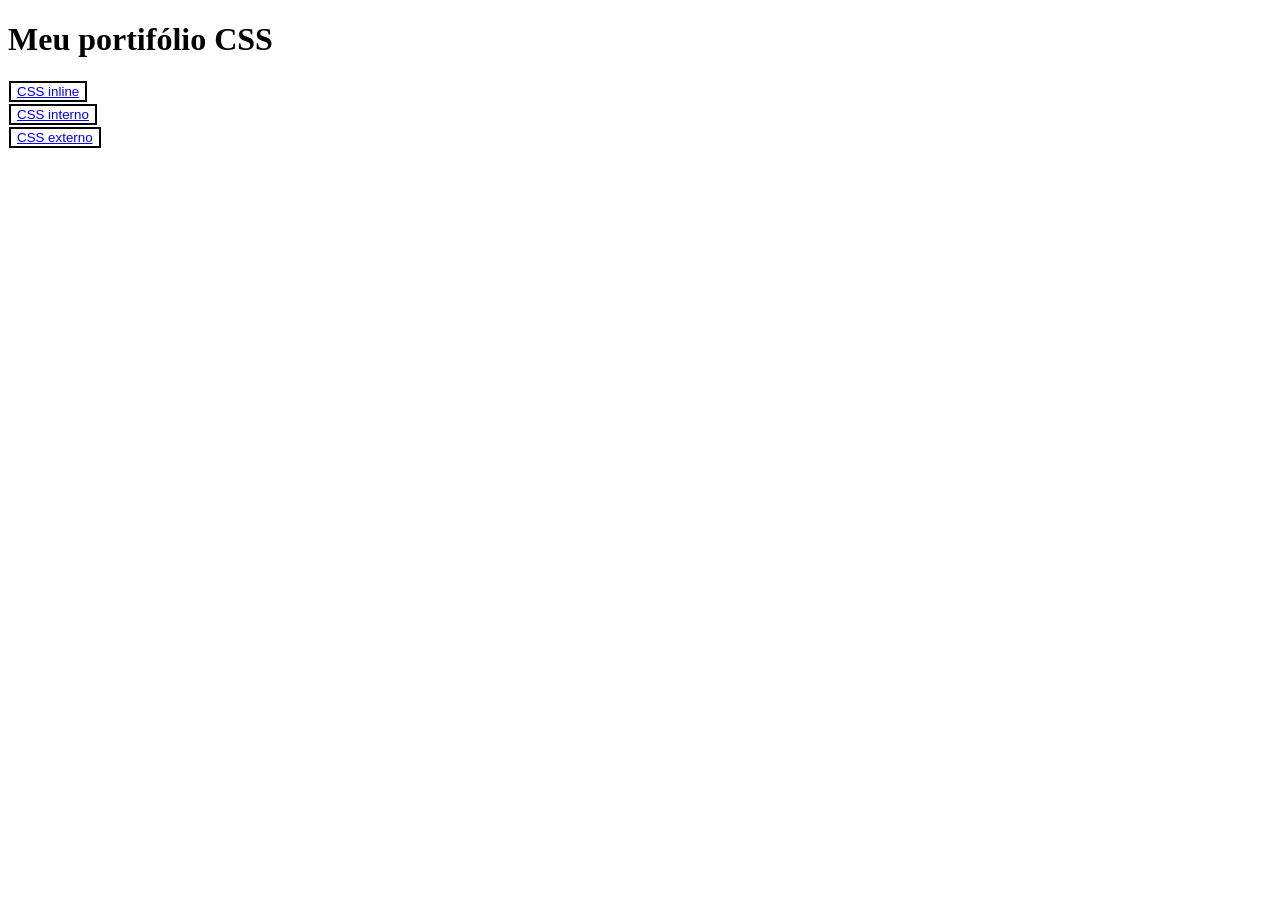
<file: index.html>
<!DOCTYPE html>
<html lang="pt-BR">
    <head>
        <meta charset="UTF-8">
        <meta name="viewport" content="width=device-width, initial-scale=1.0">
        <title>Potifólio CSS</title>
        <style>
            button{
                border: 2px solid black;
                background-color: white;
                margin: 1px;
            }
        </style>
    </head>
    <body>
        <h1>Meu portifólio CSS</h1>
        <div><button><a href="html/css-inline/css_inline.html">CSS inline</a></button></div>
        <div><button><a href="html/css-interno/css_interno.html">CSS interno</a></button></div>
        <div><button><a href="html/css-externo/css_externo.html">CSS externo</a></button></div>
    </body>
</html>
</file>
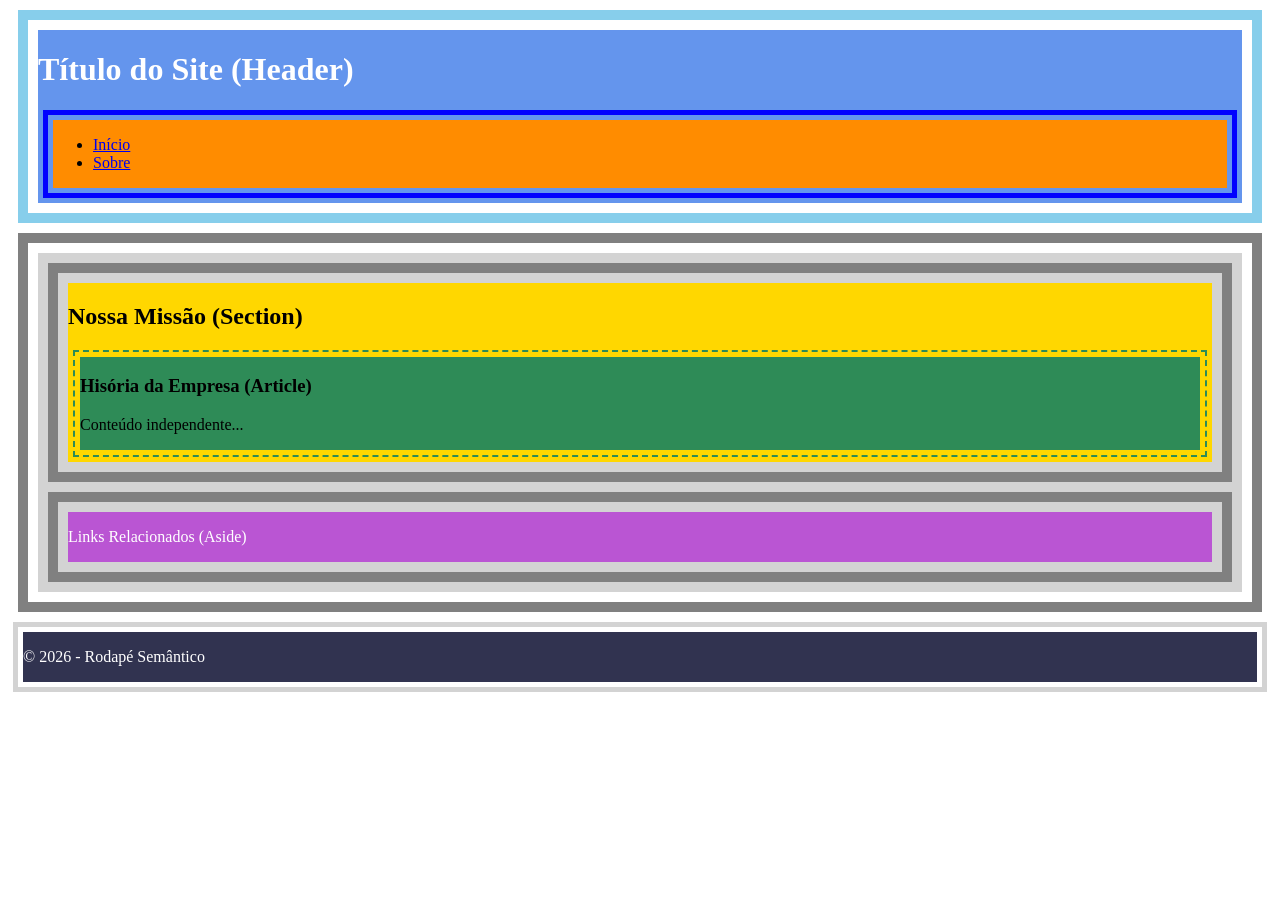
<file: html/semantico.html>
<!DOCTYPE html>
<html lang="pt-BR">
    <head>
        <meta charset="UTF-8">
        <meta name="viewport" content="width=device-width, initial-scale=1.0">
        <title>Projeto semântico colorido</title>
        <style>
            header{
                background-color: cornflowerblue;
                padding: 10px;
                border: 10px solid skyblue;
                margin: 10px;
                background-clip: content-box;
            }
            nav{
                background-color: darkorange;
                padding: 5px;
                border: 5px solid blue;
                margin: 5px;
                background-clip: content-box;
            }
           main{
            background-color: lightgrey;
            padding: 10px;
            border: 10px solid grey;
            margin: 10px;
            background-clip: content-box;
           }
           section{
            background-color: gold;
            padding: 10px;
            border: 10px solid grey;
            margin: 10px;
            background-clip: content-box;
           }
           article{
            background-color: seagreen;
            padding: 5px;
            border: 2px dashed seagreen;
            margin: 5px;
            background-clip: content-box;
           }
           aside{
            background-color: mediumorchid;
            padding: 10px;
            border: 10px solid grey;
            margin: 10px;
            background-clip: content-box;
           }
           footer{
            background-color: rgb(49, 51, 80);
            padding: 5px;
            border: 5px solid lightgrey;
            margin: 5px;
            background-clip: content-box;
           }
            h1{
                color: #FFFFFF;
            }
        </style>
    </head>
    <body>
        <header>
            <h1>Título do Site (Header)</h1>
            <nav>
                <ul>
                    <li><a href="#">Início</a></li>
                    <li><a href="#">Sobre</a></li>
                </ul>
            </nav>
        </header>        
        <main>
            <section>
                <h2>Nossa Missão (Section)</h2>
                <article>
                    <h3>Hisória da Empresa (Article)</h3>
                    <p>Conteúdo independente...</p>
                </article>
            </section>
            <aside>
                <p style="color:#FFFFFF">Links Relacionados (Aside)</p>
            </aside>
        </main>
        <footer>
            <p style="color:#FFFFFF">© 2026 - Rodapé Semântico</p>
        </footer>
    </body>
</html>
</file>
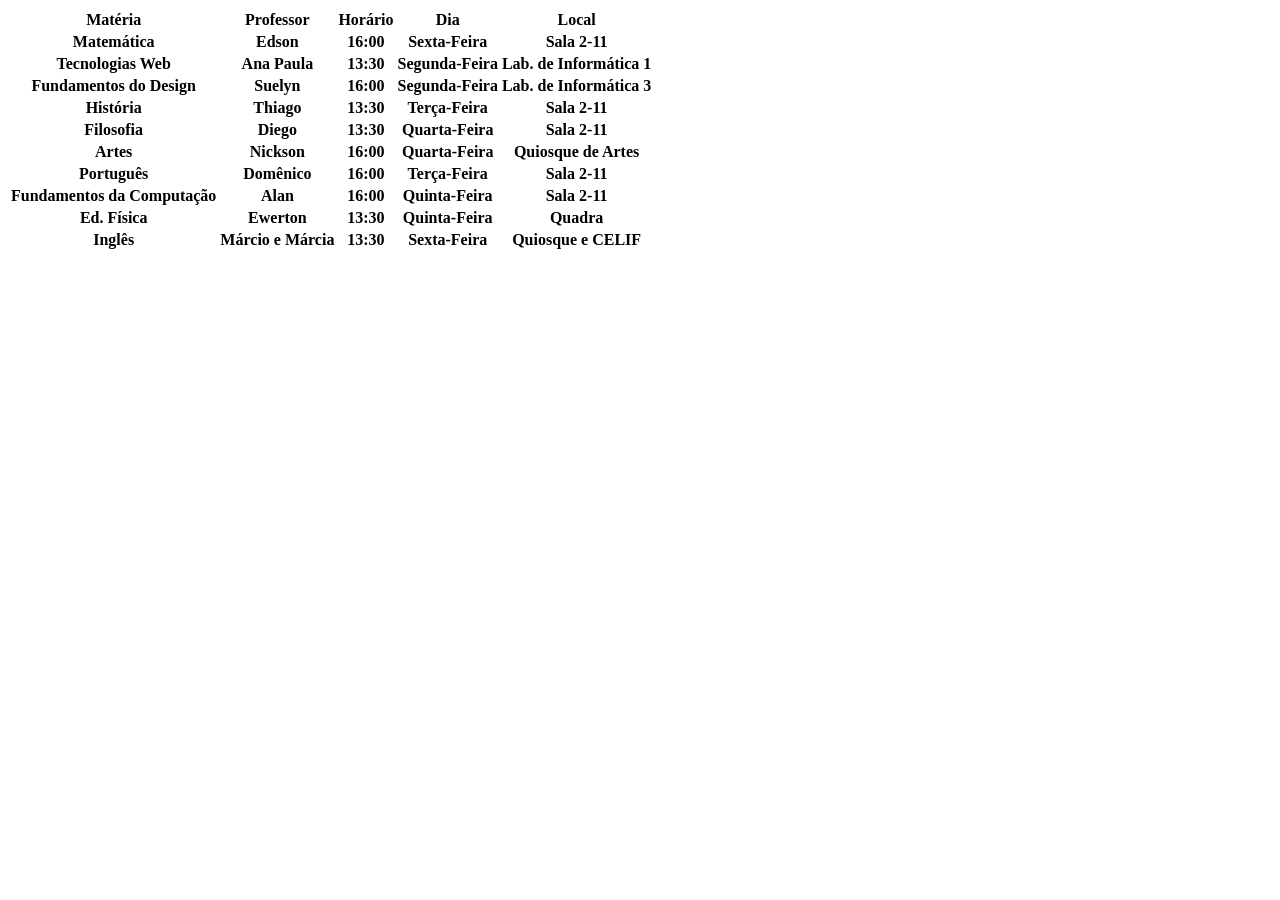
<file: html/tabela.html>
<!DOCTYPE html>
    <html lang="pt-BR">
        <head>
            <meta charset="UTF-8">
            <meta name="viewport" content="width=device-width, initial-scale=1.0">
            <title>Tabela Horário Aulas</title>
        </head>
        <body>
            <table>
                <thead>
                    <tr>
                        <th>Matéria</th>
                        <th>Professor</th>
                        <th>Horário</th>
                        <th>Dia</th>
                        <th>Local</th>
                    </tr>
                </thead>
                <tbody>
                    <tr>
                        <th>Matemática</th>
                        <th>Edson</th>
                        <th>16:00</th>
                        <th>Sexta-Feira</th>
                        <th>Sala 2-11</th>
                    </tr>
                    <tr>
                        <th>Tecnologias Web</th>
                        <th>Ana Paula</th>
                        <th>13:30</th>
                        <th>Segunda-Feira</th>
                        <th>Lab. de Informática 1</th>
                    </tr>
                    <tr>
                        <th>Fundamentos do Design</th>
                        <th>Suelyn</th>
                        <th>16:00</th>
                        <th>Segunda-Feira</th>
                        <th>Lab. de Informática 3</th>
                    </tr>
                    <tr>
                        <th>História</th>
                        <th>Thiago</th>
                        <th>13:30</th>
                        <th>Terça-Feira</th>
                        <th>Sala 2-11</th>
                    </tr>
                    <tr>
                        <th>Filosofia</th>
                        <th>Diego</th>
                        <th>13:30</th>
                        <th>Quarta-Feira</th>
                        <th>Sala 2-11</th>
                    </tr>
                    <tr>
                        <th>Artes</th>
                        <th>Nickson</th>
                        <th>16:00</th>
                        <th>Quarta-Feira</th>
                        <th>Quiosque de Artes</th>
                    </tr>
                    <tr>
                        <th>Português</th>
                        <th>Domênico</th>
                        <th>16:00</th>
                        <th>Terça-Feira</th>
                        <th>Sala 2-11</th>
                    </tr>
                    <tr>
                        <th>Fundamentos da Computação</th>
                        <th>Alan</th>
                        <th>16:00</th>
                        <th>Quinta-Feira</th>
                        <th>Sala 2-11</th>
                    </tr>
                    <tr>
                        <th>Ed. Física</th>
                        <th>Ewerton</th>
                        <th>13:30</th>
                        <th>Quinta-Feira</th>
                        <th>Quadra</th>
                    </tr>
                    <tr>
                        <th>Inglês</th>
                        <th>Márcio e Márcia</th>
                        <th>13:30</th>
                        <th>Sexta-Feira</th>
                        <th>Quiosque e CELIF</th>
                    </tr>
                </tbody>
            </table>
        </body>
    </html>
</file>
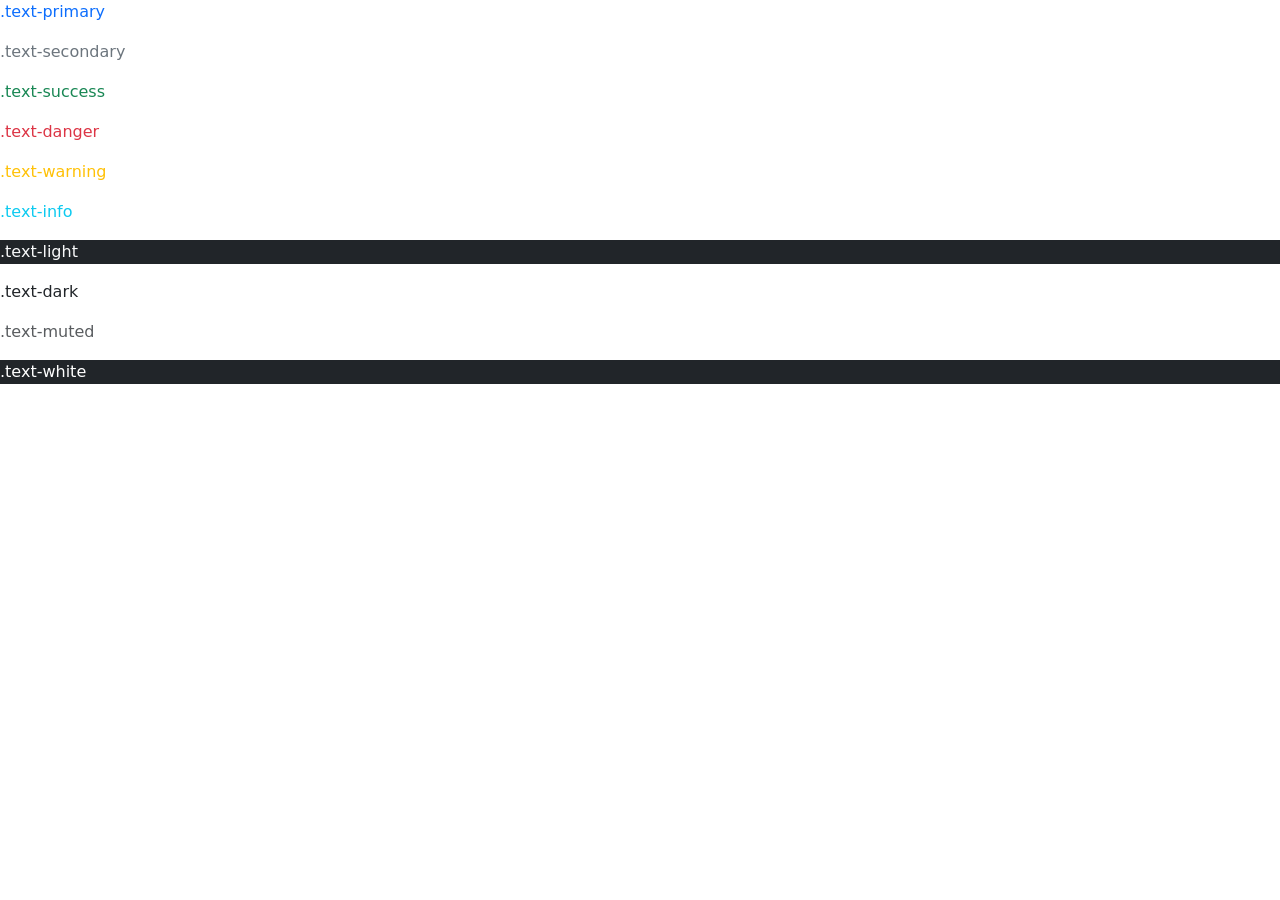
<file: html/bootstrap/intro_boostrap.html>
<!DOCTYPE html>
<html lang="pt-BR">
    <head>
        <meta charset="UTF-8">
        <meta name="viewport" content="width=device-width, initial-scale=1.0">
        <title>boostrap</title>
        <link href="https://cdn.jsdelivr.net/npm/bootstrap@5.3.8/dist/css/bootstrap.min.css" rel="stylesheet" integrity="sha384-sRIl4kxILFvY47J16cr9ZwB07vP4J8+LH7qKQnuqkuIAvNWLzeN8tE5YBujZqJLB" crossorigin="anonymous">
        <script src="https://cdn.jsdelivr.net/npm/bootstrap@5.3.8/dist/js/bootstrap.bundle.min.js" integrity="sha384-FKyoEForCGlyvwx9Hj09JcYn3nv7wiPVlz7YYwJrWVcXK/BmnVDxM+D2scQbITxI" crossorigin="anonymous"></script>
    </head>
    <body>
        <p class="text-primary">.text-primary</p>
        <p class="text-secondary">.text-secondary</p>
        <p class="text-success">.text-success</p>
        <p class="text-danger">.text-danger</p>
        <p class="text-warning">.text-warning</p>
        <p class="text-info">.text-info</p>
        <p class="text-light bg-dark">.text-light</p>
        <p class="text-dark">.text-dark</p>
        <p class="text-muted">.text-muted</p>
        <p class="text-white bg-dark">.text-white</p>
    </body>
</html>
</file>
